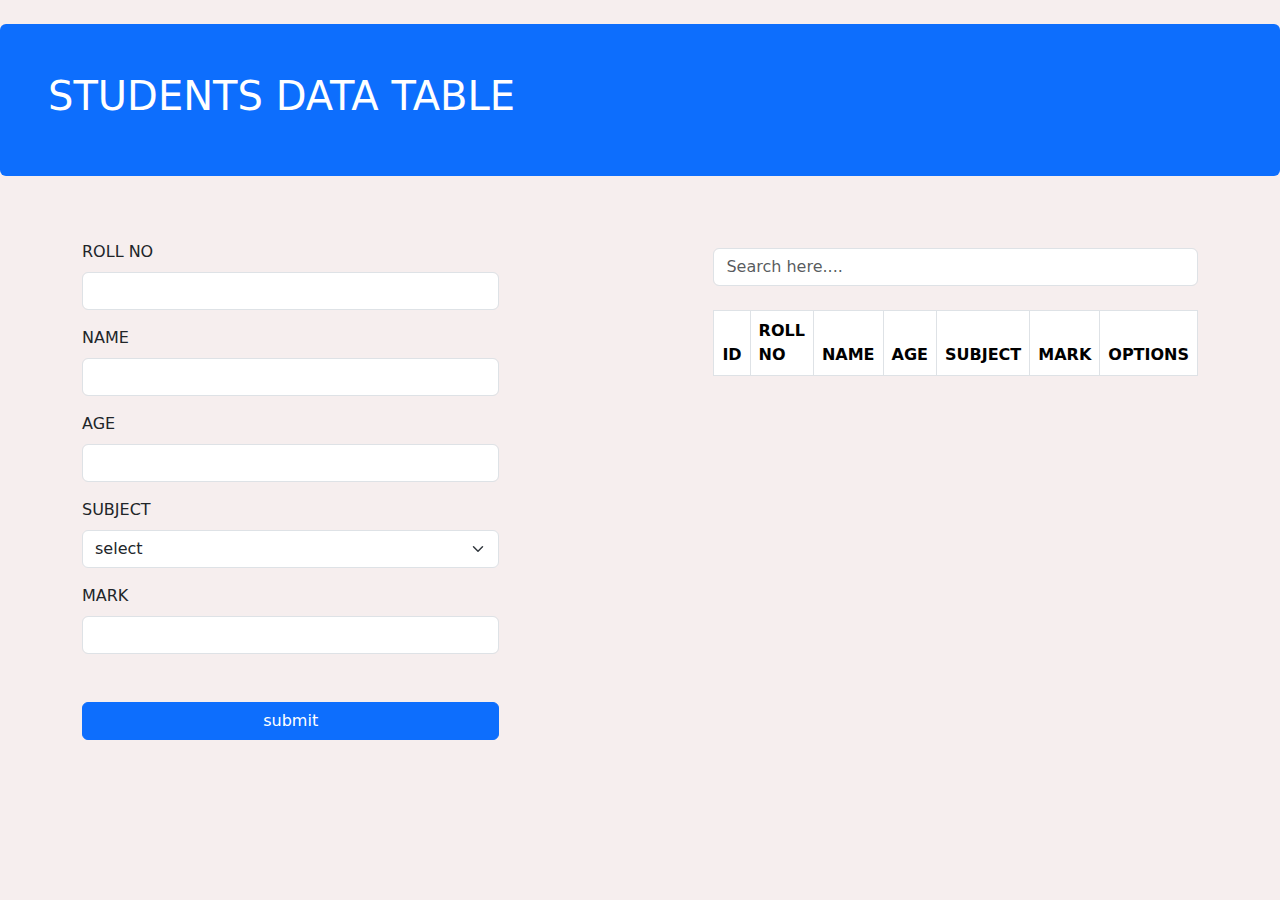
<file: index.html>
<!DOCTYPE html>
<html lang="en">
<head>
    <meta charset="UTF-8">
    <meta http-equiv="X-UA-Compatible" content="IE=edge">
    <meta name="viewport" content="width=device-width, initial-scale=1.0">
    <title>Student data list</title>
    <link rel="stylesheet" href="studentdata.css">
    <link href="https://cdn.jsdelivr.net/npm/bootstrap@5.1.3/dist/css/bootstrap.min.css" rel="stylesheet">
  <script src="https://cdn.jsdelivr.net/npm/bootstrap@5.1.3/dist/js/bootstrap.bundle.min.js"></script>
</head>
<body class="behind">
    <div class="mt-4 p-5 bg-primary text-white rounded">
        <h1>STUDENTS DATA TABLE</h1> 
      </div>
    </div>

    <div class="container mt-5">
        <div class="row">
            <div class="col">
    <form id="studentData" method="post" onsubmit="event.preventDefault(),onFormSubmit()">

        <div class="mb-3 mt-3">
        <label class="form-label" for="rollno">ROLL NO</label>
        <input class="form-control" type="number" id="rollno" name="rollno" required>
    </div>
    <div class="mb-3">
        <label class="form-label" for="fname">NAME</label>
        <input class="form-control" type="text" id="fname" name="fname" required>
    </div>
    <div class="mb-3">
        <label class="form-label" for="age">AGE</label>
        <input class="form-control" type="text" id="age" name="age" required>
    </div>
    <div class="mb-3">
        <label class="form-label" for="subject">SUBJECT</label>
        <select class="form-select" id="subject" name="subject" required>
            <option value="" disabled="disabled" selected>select</option>
            <option value="Tamil">Tamil</option>
            <option value="English">English</option>
            <option value="Maths">maths</option>
            <option value="Science">Science</option>
            <option value="social Science">Social Science</option>
          </select>
        </div>
        <div class="mb-3">
          <label class="form-label" for="mark">MARK</label>
          <input class="form-control" type="number" id="mark" name="mark" required>
        </div>

          <div class="mt-5 d-grid">
        <input class="btn btn-primary btn-block" type="submit" value="submit">
    </div>
    </form>
</div>
<div class="col-2"></div>
<div class="col">

    <div class="mt-4">
    <input class="form-control" type="text" id="myInput" onkeyup="search()" placeholder="Search here...." title="Enter Your Name">
</div>

    <table class="table table-bordered mt-4" id="studentTable">
        <thead>
            <tr>
                <th>ID</th>
                <th>ROLL NO</th>
                <th onclick="sortTable(2)">NAME</th>
                <th>AGE</th>
                <th>SUBJECT</th>
                <th>MARK</th>
                <th>OPTIONS</th>
            </tr>
        </thead>
        <tbody>

        </tbody>
    </table>
</div>
</div>
</div>

    <script src="studentdata1.js"></script>

</body>
</html>
</file>
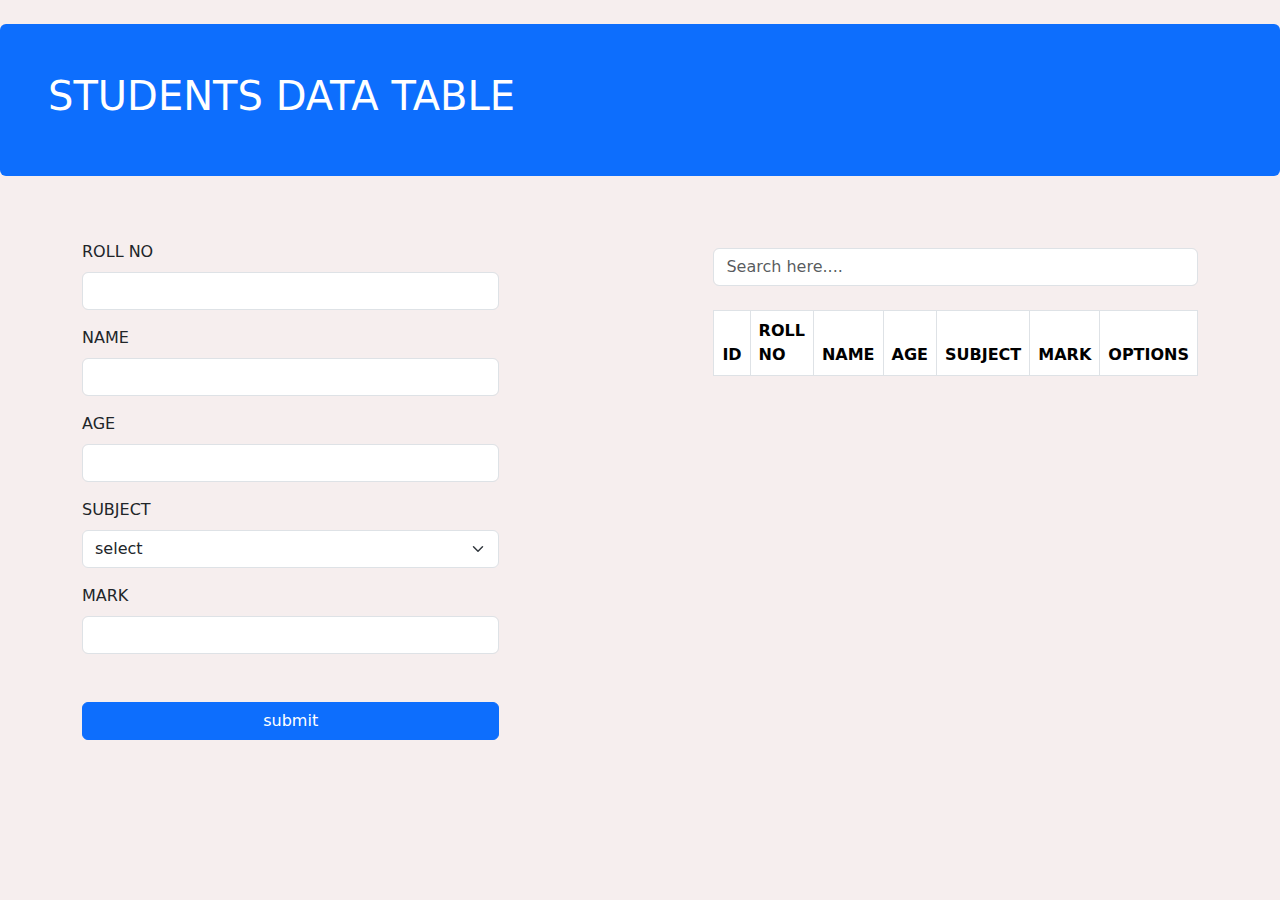
<file: studentdata.html>
<!DOCTYPE html>
<html lang="en">
<head>
    <meta charset="UTF-8">
    <meta http-equiv="X-UA-Compatible" content="IE=edge">
    <meta name="viewport" content="width=device-width, initial-scale=1.0">
    <title>Student data list</title>
    <link rel="stylesheet" href="studentdata.css">
    <link href="https://cdn.jsdelivr.net/npm/bootstrap@5.1.3/dist/css/bootstrap.min.css" rel="stylesheet">
  <script src="https://cdn.jsdelivr.net/npm/bootstrap@5.1.3/dist/js/bootstrap.bundle.min.js"></script>
</head>
<body class="behind">
    <div class="mt-4 p-5 bg-primary text-white rounded">
        <h1>STUDENTS DATA TABLE</h1> 
      </div>
    </div>

    <div class="container mt-5">
        <div class="row">
            <div class="col">
    <form id="studentData" method="post" onsubmit="event.preventDefault(),onFormSubmit()">

        <div class="mb-3 mt-3">
        <label class="form-label" for="rollno">ROLL NO</label>
        <input class="form-control" type="number" id="rollno" name="rollno" required>
    </div>
    <div class="mb-3">
        <label class="form-label" for="fname">NAME</label>
        <input class="form-control" type="text" id="fname" name="fname" required>
    </div>
    <div class="mb-3">
        <label class="form-label" for="age">AGE</label>
        <input class="form-control" type="text" id="age" name="age" required>
    </div>
    <div class="mb-3">
        <label class="form-label" for="subject">SUBJECT</label>
        <select class="form-select" id="subject" name="subject" required>
            <option value="" disabled="disabled" selected>select</option>
            <option value="Tamil">Tamil</option>
            <option value="English">English</option>
            <option value="Maths">maths</option>
            <option value="Science">Science</option>
            <option value="social Science">Social Science</option>
          </select>
        </div>
        <div class="mb-3">
          <label class="form-label" for="mark">MARK</label>
          <input class="form-control" type="number" id="mark" name="mark" required>
        </div>

          <div class="mt-5 d-grid">
        <input class="btn btn-primary btn-block" type="submit" value="submit">
    </div>
    </form>
</div>
<div class="col-2"></div>
<div class="col">

    <div class="mt-4">
    <input class="form-control" type="text" id="myInput" onkeyup="search()" placeholder="Search here...." title="Enter Your Name">
</div>

    <table class="table table-bordered mt-4" id="studentTable">
        <thead>
            <tr>
                <th>ID</th>
                <th>ROLL NO</th>
                <th onclick="sortTable(2)">NAME</th>
                <th>AGE</th>
                <th>SUBJECT</th>
                <th>MARK</th>
                <th>OPTIONS</th>
            </tr>
        </thead>
        <tbody>

        </tbody>
    </table>
</div>
</div>
</div>

    <script src="studentdata1.js"></script>

</body>
</html>
</file>
<file: studentdata.css>
.behind {
    background-color:rgb(246, 238, 238)

}
</file>
